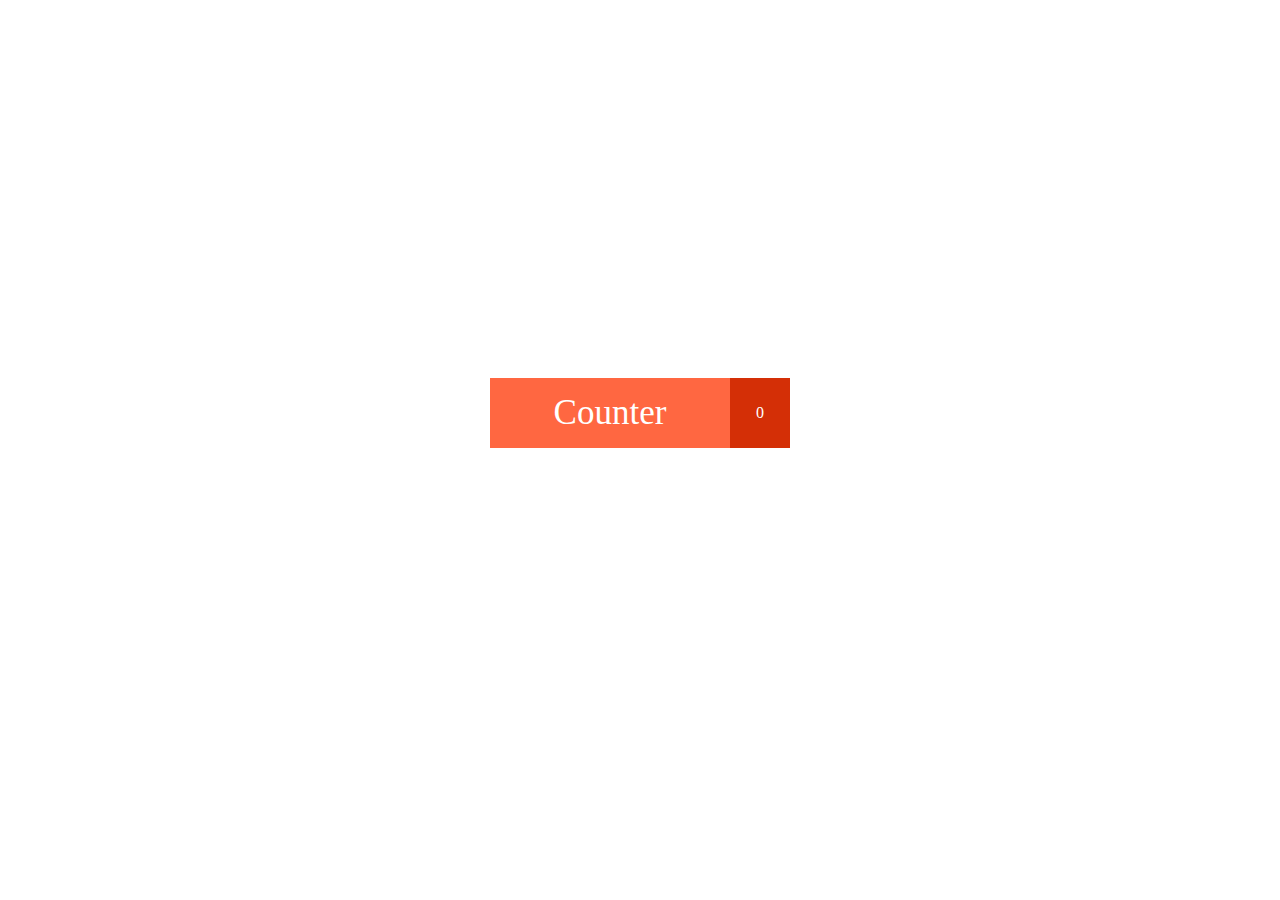
<file: counter/index.html>
<!DOCTYPE html>
<html>
    <head>
        <meta charset="utf-8">
        <link rel="stylesheet" href="css/style.css">
        <title>Count</title>
    </head>
<body>
    <div class="content">
        <div class="counter">
            <div class="center count-btn" onmousedown="return false" onselectstart="return false">Counter</div>
            <div class="center count-num">0</div>
        </div>
    </div>
    <script src="JS/script.js"></script>
</body>
</html>
</file>
<file: counter/css/style.css>
.content {
  display: flex;
  height: 90vh;
  justify-content: center;
  align-items: center;
  flex-direction: row;
}

.counter {
  height: 70px;
  width: 300px;
  display: flex;
  text-align: center;
  color: rgb(255, 255, 255);
}

.center {
  display: flex;
  justify-content: center;
  align-items: center;
}

.count-btn {
  width: 80%;
  background: #ff6741;
  font-size: 35px;
  cursor: pointer;
}

.count-num {
  width: 20%;
  background-color: #d42f06;
}
</file>
